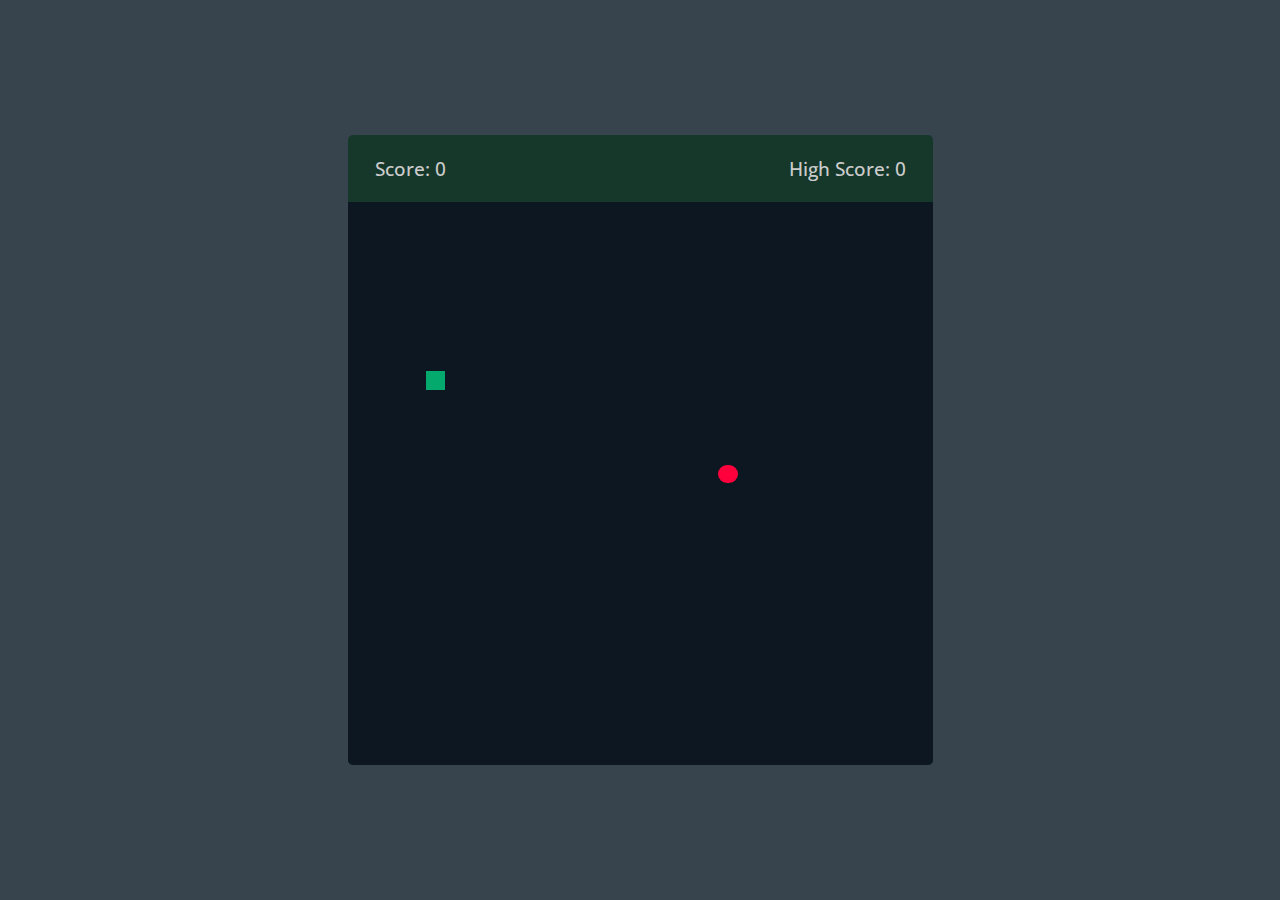
<file: Snake/index.html>
<!DOCTYPE html>
<html lang="en" dir="ltr">
    <head>
        <meta charset="utf-8" />
        <title>Snake Game (Javascript) | Mike Bidinger</title>
        <link rel="stylesheet" href="style.css" />
        <meta name="viewport" content="width=device-width, initial-scale=1.0" />
        <link
            rel="stylesheet"
            href="https://fonts.googleapis.com/css2?family=Material+Symbols+Rounded:opsz,wght,FILL,GRAD@48,400,0,0"
        />
        <script src="script.js" defer></script>
    </head>
    <body>
        <div class="wrapper">
            <div class="game-details">
                <span class="score">Score: 0</span>
                <span class="high-score">High Score: 0</span>
            </div>
            <div class="play-board"></div>
            <div class="controls">
                <span data-key="ArrowLeft" class="material-symbols-rounded"
                    >arrow_back</span
                >
                <span data-key="ArrowUp" class="material-symbols-rounded"
                    >arrow_upward</span
                >
                <span data-key="ArrowRight" class="material-symbols-rounded"
                    >arrow_forward</span
                >
                <span data-key="ArrowDown" class="material-symbols-rounded"
                    >arrow_downward</span
                >
            </div>
        </div>
    </body>
</html>
</file>
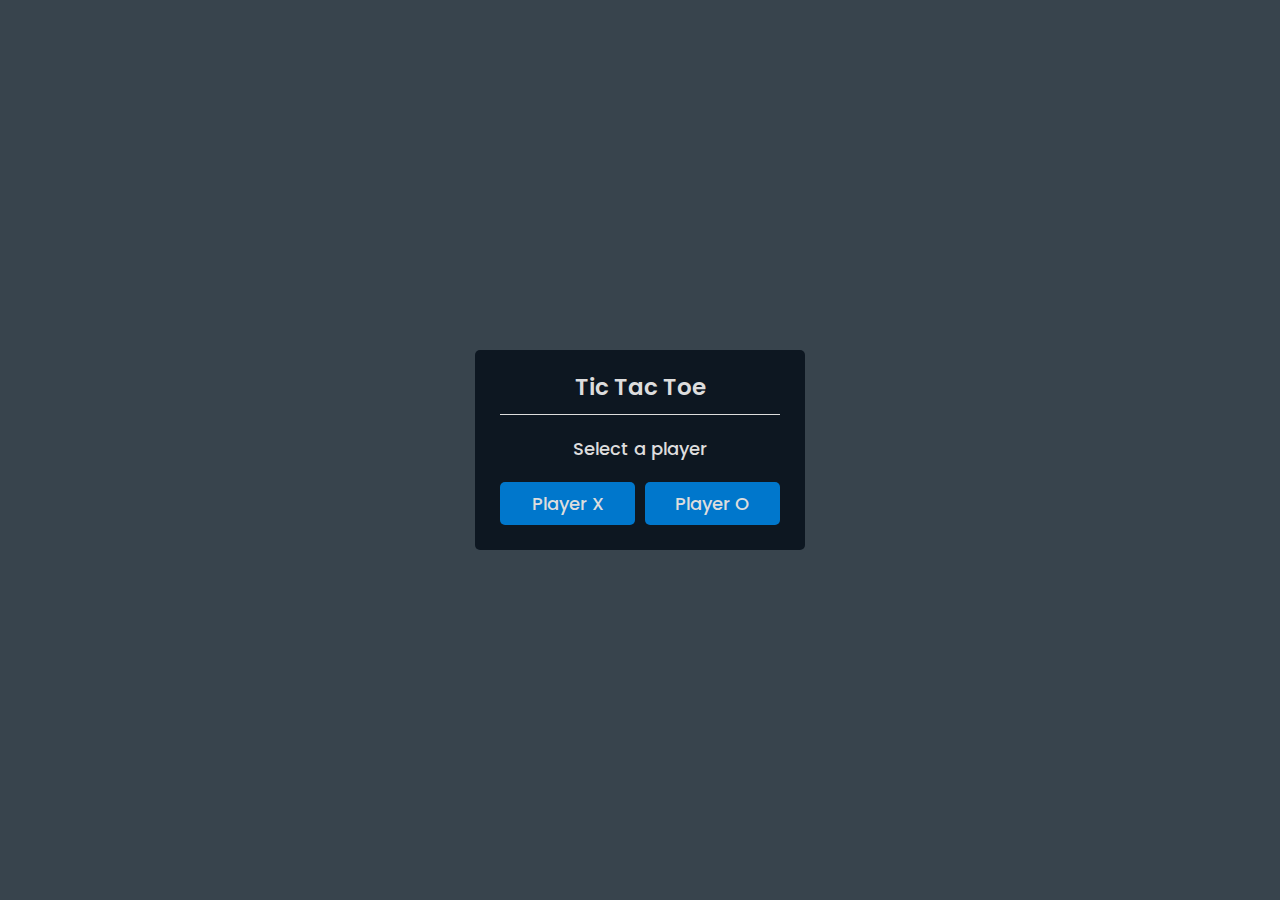
<file: TicTacToe/index.html>
<!DOCTYPE html>
<html lang="en" dir="ltr">
    <head>
        <meta charset="utf-8" />
        <title>Tic Tac Toe Game (JavaScript) | Mike Bidinger</title>
        <link rel="stylesheet" href="style.css" />
        <!-- <meta name="viewport" content="width=device-width, initial-scale=1.0" /> -->
        <link
            rel="stylesheet"
            href="https://fonts.googleapis.com/css2?family=Material+Symbols+Rounded:opsz,wght,FILL,GRAD@48,400,0,0"
        />
        <!-- <span data-key="ArrowLeft" class="material-symbols-rounded">arrow_back</span> -->
        <script src="script.js" defer></script>
    </head>
    <body>
        <!-- select box -->
        <div class="select-box">
            <header>Tic Tac Toe</header>
            <div class="content">
                <div class="title">Select a player</div>
                <div class="options">
                    <button class="playerX">Player X</button>
                    <button class="playerO">Player O</button>
                </div>
            </div>
        </div>

        <!-- playboard section -->
        <div class="play-board">
            <div class="details">
                <div class="players">
                    <span class="Xturn">X's turn</span>
                    <span class="Oturn">O's turn</span>
                    <div class="slider"></div>
                </div>
            </div>
            <div class="play-area">
                <section>
                    <span class="box1"></span>
                    <span class="box2"></span>
                    <span class="box3"></span>
                </section>
                <section>
                    <span class="box4"></span>
                    <span class="box5"></span>
                    <span class="box6"></span>
                </section>
                <section>
                    <span class="box7"></span>
                    <span class="box8"></span>
                    <span class="box9"></span>
                </section>
        </div>
        </div>

        <!-- result box -->
        <div class="result-box">
            <div class="won-text"></div>
            <div class="btn">
                <button>Replay</button>
            </div>
        </div>

    </body>
</html>
</file>
<file: Snake/style.css>
@import url("https://fonts.googleapis.com/css2?family=Open+Sans:wght@400;500;600;700&display=swap");
:root {
    --bg: #38444d;
    --bar: #15382b;
    --text: #cccccc;
    --board: #0d1721;
    --food: #ff003d;
    --snake: #04aa6d;
}
* {
    margin: 0;
    padding: 0;
    box-sizing: border-box;
    font-family: "Open Sans", sans-serif;
}
body {
    display: flex;
    align-items: center;
    justify-content: center;
    min-height: 100vh;
    background: var(--bg);
}
.wrapper {
    width: 65vmin;
    height: 70vmin;
    display: flex;
    flex-direction: column;
    overflow: hidden;
    border-radius: 5px;
    background: var(--bar);
}
.game-details {
    color: var(--text);
    font-size: 1.2rem;
    font-weight: 500;
    padding: 20px 27px;
    display: flex;
    justify-content: space-between;
}
.play-board {
    width: 100%;
    height: 100%;
    display: grid;
    grid-template: repeat(30, 1fr) / repeat(30, 1fr);
    background: var(--board);
}
.play-board .food {
    border-radius: 10px;
    background: var(--food);
}
.play-board .head {
    background: var(--snake);
}
.controls {
    display: none;
    justify-content: space-between;
}
.controls span {
    padding: 20px 0;
    color: var(--text);
    text-align: center;
    cursor: pointer;
    font-size: 2rem;
    width: calc(100% / 4);
    border-left: 1px solid var(--board);
    border-right: 1px solid var(--board);
}

@media screen and (max-width: 768px) {
    .wrapper {
        width: 90vmin;
        height: 115vmin;
    }
    .game-details {
        font-size: 1rem;
        padding: 15px 27px;
    }
    .controls {
        display: flex;
    }
    .controls i {
        padding: 15px 0;
        font-size: 1rem;
    }
}
</file>
<file: TicTacToe/style.css>
@import url("https://fonts.googleapis.com/css2?family=Poppins");
:root {
    --bg: #38444d;
    --text: #ddd;
    --board: #0d1721;
    --btn: #07c;
    --x: #f00;
    --o: #0f0;
}
* {
    margin: 0;
    padding: 0;
    box-sizing: border-box;
    font-family: "Poppins", sans-serif;
}
body {
    background: var(--bg);
    color: var(--text);
}
.select-box, .play-board, .result-box {
    position: absolute;
    top: 50%;
    left: 50%;
    transform: translate(-50%, -50%);
    transition: all 0.3s ease;
}
#X {
    color: var(--x);
}
#O {
    color: var(--o);
}

/* select box */
.select-box {
    background: var(--board);
    padding: 20px 25px 25px;
    border-radius: 5px;
    max-width: 330px;
    width: 100%;
}
.select-box.hide {
    opacity: 0;
    pointer-events: none;
    transform: translate(-50%, -50%) scale(0.9);
}
.select-box header {
    font-size: 23px;
    font-weight: 600;
    text-align: center;
    padding-bottom: 10px;
    border-bottom: 1px solid var(--text);
}
.select-box .title {
    font-size: 18px;
    font-weight: 500;
    text-align: center;
    margin: 20px 0;
}
.select-box .options {
    display: flex;
    width: 100%;
}
.options button {
    width: 100%;
    font-size: 18px;
    font-weight: 500;
    padding: 8px 0;
    border: none;
    outline: none;
    background: var(--btn);
    border-radius: 5px;
    color: var(--text);
    cursor: pointer;
    transition: all 0.3s ease;
}
.options button:hover,
.result-box .btn button:hover {
    transform: scale(0.96);
}
.options button.playerX {
    margin-right: 5px;
}
.options button.playerO {
    margin-left: 5px;
}

/* playboard section */
.play-board {
    opacity: 0;
    pointer-events: none;
    transform: translate(-50%, -50%) scale(0.9);
}
.play-board.show {
    opacity: 1;
    pointer-events: auto;
    transform: translate(-50%, -50%) scale(1);
}
.play-board .details {
    background: var(--board);
    padding: 7px;
    border-radius: 5px;
}
.play-board .details .players {
    display: flex;
    width: 100%;
    position: relative;
    justify-content: space-between;
}
.play-board .details span {
    width: 100%;
    color: var(--btn);
    border-radius: 5px;
    padding: 7px 0;
    font-size: 19px;
    font-weight: 500;
    cursor: default;
    text-align: center;
    position: relative;
    z-index: 5;
    transition: all 0.3s ease;
}
.details span:first-child {
    color: var(--text);
}
.details .slider {
    position: absolute;
    top: 0;
    left: 0;
    height: 100%;
    width: 50%;
    background: var(--btn);
    border-radius: 5px;
    z-index: 2;
    transition: all 0.3s ease;
}
.players.active span:first-child {
    color: var(--btn);
}
.players.active span:nth-child(2) {
    color: var(--text);
}
.players.active .slider {
    left: 50%;
}
.play-board .play-area {
    margin-top: 20px;
}
.play-board section {
    display: flex;
}
.play-board section span {
    display: block;
    margin: 2px;
    height: 80px;
    width: 80px;
    background: var(--board);
    border-radius: 5px;
}
.play-board section span span {
    font-size: 75px;
    transform: scale(0.9);
}

/* result box */
.result-box {
    background: var(--board);
    padding: 20px;
    border-radius: 5px;
    max-width: 350px;
    width: 100%;
    opacity: 0;
    pointer-events: none;
    transform: translate(-50%, -50%) scale(0.9);
}
.result-box.show {
    opacity: 1;
    pointer-events: auto;
    transform: translate(-50%, -50%) scale(1);
}
.result-box .won-text {
    font-size: 25px;
    font-weight: 500;
    display: flex;
    justify-content: center;
}
.result-box .won-text p {
    font-weight: 600;
    margin: 0 5px;
}
.result-box .btn {
    display: flex;
    margin-top: 20px;
    justify-content: center;
}
.result-box .btn button {
    font-size: 18px;
    font-weight: 500;
    padding: 8px 20px;
    border: none;
    outline: none;
    background: var(--btn);
    border-radius: 5px;
    color: var(--text);
    cursor: pointer;
    transition: all 0.3s ease;
}
</file>
